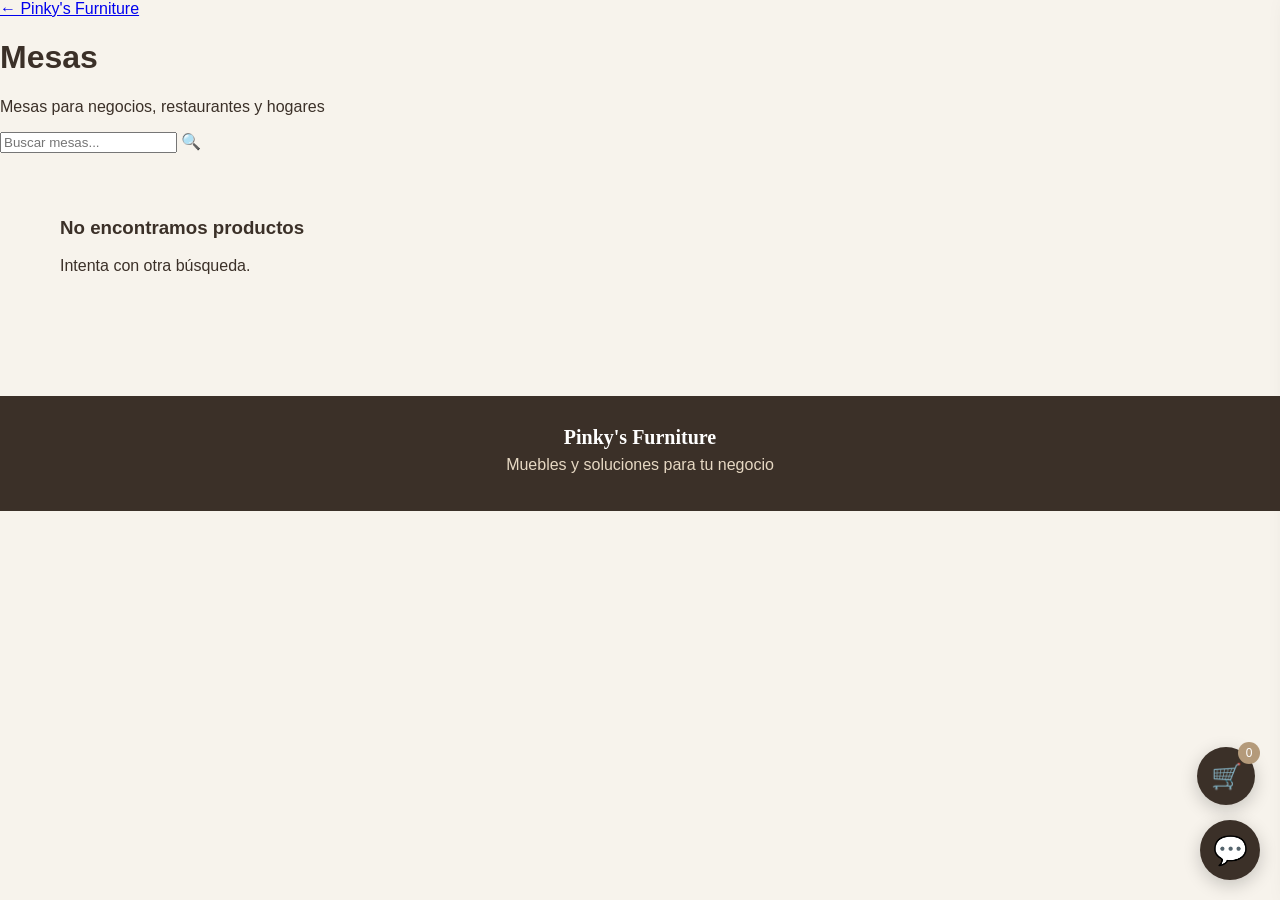
<file: mesas.html>
<!DOCTYPE html>
<html lang="es">

<head>

<meta charset="UTF-8">
<meta name="viewport" content="width=device-width, initial-scale=1.0">

<title>Mesas | Pinky's Furniture</title>

<link rel="stylesheet" href="estilos.css">

</head>

<body>


<header class="encabezado-secundario">

    <a href="index.html" class="volver">
        ← Pinky's Furniture
    </a>

    <h1>Mesas</h1>

    <p>
        Mesas para negocios, restaurantes y hogares
    </p>


    <div class="buscador-pagina">

        <input
            type="text"
            id="busqueda"
            placeholder="Buscar mesas..."
        >

        🔍

    </div>

</header>



<main class="contenedor">

    <div
        id="listaProductos"
        class="productos-grid"
    ></div>

</main>



<button
    class="boton-carrito"
    onclick="abrirCarrito()"
>

    🛒

    <span
        id="contadorCarrito"
        class="contador"
    >
        0
    </span>

</button>



<aside
    id="carritoPanel"
    class="carrito-panel"
>

    <div class="carrito-header">

        <h2>Mi carrito</h2>

        <button onclick="cerrarCarrito()">
            ×
        </button>

    </div>


    <div
        id="carritoContenido"
        class="carrito-contenido"
    ></div>


    <div class="carrito-footer">

        <div class="total">

            <span>Total</span>

            <strong id="carritoTotal">
                $0
            </strong>

        </div>


        <button
            class="boton-principal"
            onclick="abrirFormulario()"
        >

            Continuar compra

        </button>

    </div>

</aside>



<div
    id="modalFormulario"
    class="modal"
>

    <div class="formulario">

        <button
            class="cerrar-modal"
            onclick="cerrarFormulario()"
        >
            ×
        </button>


        <h2>Datos del cliente</h2>


        <label>Nombre completo *</label>

        <input
            type="text"
            id="nombreCliente"
        >


        <label>Teléfono *</label>

        <input
            type="tel"
            id="telefonoCliente"
        >


        <label>Correo electrónico</label>

        <input
            type="email"
            id="correoCliente"
        >


        <label>Dirección *</label>

        <input
            type="text"
            id="direccionCliente"
        >


        <label>Comuna *</label>

        <input
            type="text"
            id="comunaCliente"
        >


        <label>Observaciones</label>

        <textarea
            id="observacionesCliente"
        ></textarea>


        <button
            class="boton-whatsapp-final"
            onclick="enviarPedidoWhatsApp()"
        >

            💬 Enviar pedido por WhatsApp

        </button>

    </div>

</div>



<a
    href="https://wa.me/56921655008"
    target="_blank"
    class="whatsapp-flotante"
>

    💬

</a>



<footer>

    <strong>Pinky's Furniture</strong>

    <p>
        Muebles y soluciones para tu negocio
    </p>

</footer>



<script src="productos.js"></script>
<script src="carrito.js"></script>


<script>

const contenedor =
    document.getElementById("listaProductos");


function mostrarMesas(lista = productos) {

    const mesas =
        lista.filter(
            producto =>
            producto.categoria === "Mesas"
        );


    mostrarProductosEnContenedor(
        mesas,
        contenedor
    );

}


mostrarMesas();


document
.getElementById("busqueda")
.addEventListener("input", function() {

    const texto =
        this.value.toLowerCase().trim();


    const resultados =
        productos.filter(producto =>

            producto.categoria === "Mesas"

            &&

            (
                producto.nombre
                .toLowerCase()
                .includes(texto)

                ||

                producto.codigo
                .toLowerCase()
                .includes(texto)
            )

        );


    mostrarProductosEnContenedor(
        resultados,
        contenedor
    );

});

</script>

</body>

</html>
</file>
<file: estilos.css>
/* =====================================================
   PINKY'S FURNITURE
   DISEÑO: BEIGE + CAFÉ OSCURO + BLANCO
===================================================== */

* {
    box-sizing: border-box;
}

html {
    scroll-behavior: smooth;
}

body {
    margin: 0;
    font-family: "Trebuchet MS", Arial, sans-serif;
    background: #F7F3EC;
    color: #3B3028;
}


/* =====================================================
   ENCABEZADO
===================================================== */

.encabezado {
    position: relative;
    background: #FFFFFF;
    color: #3B3028;
    text-align: center;
    padding: 70px 20px 55px;
    border-bottom: 1px solid #E6D8C3;
}

.marca h1 {
    margin: 0;
    font-family: Georgia, "Times New Roman", serif;
    font-size: 48px;
    font-weight: 600;
    letter-spacing: 1px;
    color: #3B3028;
}

.marca p {
    margin: 12px 0 0;
    font-size: 19px;
    color: #806B5A;
    letter-spacing: 0.4px;
}


/* =====================================================
   BUSCADOR
===================================================== */

.buscador-superior {
    position: absolute;
    top: 20px;
    right: 25px;
    display: flex;
    align-items: center;
    background: #F7F3EC;
    border: 1px solid #E6D8C3;
    border-radius: 30px;
    padding: 3px 15px 3px 18px;
    width: 280px;
}

.buscador-superior input {
    width: 100%;
    border: none;
    outline: none;
    background: transparent;
    color: #3B3028;
    font-size: 14px;
    padding: 10px 5px;
}

.buscador-superior input::placeholder {
    color: #806B5A;
}

.buscador-superior span {
    font-size: 18px;
}


/* =====================================================
   BOTÓN WHATSAPP
===================================================== */

.boton-whatsapp {
    display: inline-block;
    margin-top: 25px;
    padding: 13px 25px;
    background: #3B3028;
    color: #FFFFFF;
    text-decoration: none;
    border-radius: 28px;
    font-size: 15px;
    font-weight: bold;
    transition: 0.3s;
}

.boton-whatsapp:hover {
    background: #806B5A;
    transform: translateY(-2px);
}


/* =====================================================
   CONTENEDOR
===================================================== */

.contenedor {
    max-width: 1200px;
    margin: auto;
    padding: 45px 20px;
}


/* =====================================================
   BIENVENIDA
===================================================== */

.bienvenida {
    background: #FFFFFF;
    text-align: center;
    padding: 40px 25px;
    border-radius: 18px;
    border: 1px solid #E6D8C3;
    margin-bottom: 40px;
}

.bienvenida h2 {
    margin-top: 0;
    font-family: Georgia, "Times New Roman", serif;
    font-size: 32px;
    color: #3B3028;
}

.bienvenida p {
    color: #806B5A;
    font-size: 17px;
    line-height: 1.7;
}


/* =====================================================
   CATEGORÍAS
===================================================== */

.categorias {
    margin-bottom: 55px;
}

.categorias > h2 {
    text-align: center;
    font-family: Georgia, "Times New Roman", serif;
    font-size: 32px;
    color: #3B3028;
    margin-bottom: 28px;
}

.categorias-grid {
    display: grid;
    grid-template-columns: repeat(3, 1fr);
    gap: 25px;
}

.categoria {
    display: block;
    background: #FFFFFF;
    color: #3B3028;
    text-decoration: none;
    text-align: center;
    padding: 35px 25px;
    border-radius: 18px;
    border: 1px solid #E6D8C3;
    transition: 0.3s;
}

.categoria:hover {
    transform: translateY(-5px);
    border-color: #B49A7A;
    box-shadow: 0 10px 25px rgba(59, 48, 40, 0.10);
}

.categoria-icono {
    font-size: 42px;
    margin-bottom: 15px;
}

.categoria h3 {
    font-family: Georgia, "Times New Roman", serif;
    font-size: 23px;
    margin: 10px 0;
}

.categoria p {
    color: #806B5A;
    line-height: 1.6;
}

.categoria span {
    display: inline-block;
    margin-top: 12px;
    color: #806B5A;
    font-weight: bold;
}


/* =====================================================
   PRODUCTOS DESTACADOS
===================================================== */

.destacados {
    margin-top: 45px;
}

.titulo-seccion {
    text-align: center;
    margin-bottom: 30px;
}

.titulo-seccion h2 {
    font-family: Georgia, "Times New Roman", serif;
    font-size: 34px;
    color: #3B3028;
    margin-bottom: 8px;
}

.titulo-seccion p {
    color: #806B5A;
    font-size: 16px;
}


/* =====================================================
   GRID PRODUCTOS
===================================================== */

.productos-grid {
    display: grid;
    grid-template-columns: repeat(3, 1fr);
    gap: 25px;
}


/* =====================================================
   TARJETAS DE PRODUCTOS
===================================================== */

.producto {
    background: #FFFFFF;
    border: 1px solid #E6D8C3;
    border-radius: 18px;
    overflow: hidden;
    transition: 0.3s;
}

.producto:hover {
    transform: translateY(-5px);
    box-shadow: 0 10px 25px rgba(59, 48, 40, 0.10);
}

.producto img {
    width: 100%;
    height: 260px;
    object-fit: contain;
    display: block;
    background: #F7F3EC;
}

.producto h3 {
    color: #3B3028;
    font-family: Georgia, "Times New Roman", serif;
    margin: 18px 18px 8px;
}

.producto p {
    color: #806B5A;
    margin: 8px 18px;
    line-height: 1.5;
}


/* =====================================================
   BOTONES PRINCIPALES
===================================================== */

.boton-principal {
    border: none;
    background: #3B3028;
    color: #FFFFFF;
    padding: 13px 22px;
    border-radius: 25px;
    cursor: pointer;
    font-weight: bold;
    transition: 0.3s;
}

.boton-principal:hover {
    background: #806B5A;
}


/* =====================================================
   CARRITO
===================================================== */

.boton-carrito {
    position: fixed;
    right: 25px;
    bottom: 95px;
    width: 58px;
    height: 58px;
    border: none;
    border-radius: 50%;
    background: #3B3028;
    color: #FFFFFF;
    font-size: 25px;
    cursor: pointer;
    box-shadow: 0 5px 18px rgba(0,0,0,0.20);
    z-index: 999;
}

.contador {
    position: absolute;
    top: -5px;
    right: -5px;
    min-width: 22px;
    height: 22px;
    padding: 2px 6px;
    background: #B49A7A;
    color: #FFFFFF;
    border-radius: 20px;
    font-size: 12px;
    display: flex;
    align-items: center;
    justify-content: center;
}


/* =====================================================
   PANEL DEL CARRITO
===================================================== */

.carrito-panel {
    position: fixed;
    top: 0;
    right: -420px;
    width: 400px;
    max-width: 90%;
    height: 100vh;
    background: #FFFFFF;
    box-shadow: -5px 0 25px rgba(0,0,0,0.15);
    z-index: 1000;
    transition: right 0.3s ease;
}

.carrito-panel.abierto {
    right: 0;
}

.carrito-header {
    display: flex;
    justify-content: space-between;
    align-items: center;
    padding: 20px;
    border-bottom: 1px solid #E6D8C3;
}

.carrito-header h2 {
    margin: 0;
    font-family: Georgia, "Times New Roman", serif;
    color: #3B3028;
}

.carrito-header button {
    border: none;
    background: none;
    font-size: 30px;
    color: #3B3028;
    cursor: pointer;
}

.carrito-contenido {
    padding: 20px;
    overflow-y: auto;
    height: calc(100vh - 180px);
}

.carrito-footer {
    padding: 20px;
    border-top: 1px solid #E6D8C3;
}

.total {
    display: flex;
    justify-content: space-between;
    margin-bottom: 15px;
    font-size: 18px;
}

.total strong {
    color: #3B3028;
}


/* =====================================================
   MODAL
===================================================== */

.modal {
    display: none;
    position: fixed;
    inset: 0;
    background: rgba(59, 48, 40, 0.55);
    align-items: center;
    justify-content: center;
    padding: 20px;
    z-index: 2000;
}

.modal.activo {
    display: flex;
}

.formulario {
    position: relative;
    width: 500px;
    max-width: 100%;
    max-height: 90vh;
    overflow-y: auto;
    background: #FFFFFF;
    padding: 35px;
    border-radius: 20px;
}

.formulario h2 {
    margin-top: 0;
    font-family: Georgia, "Times New Roman", serif;
    color: #3B3028;
}

.formulario label {
    display: block;
    margin-top: 15px;
    margin-bottom: 6px;
    color: #3B3028;
    font-weight: bold;
}

.formulario input,
.formulario textarea {
    width: 100%;
    padding: 12px;
    border: 1px solid #DCCDBA;
    border-radius: 10px;
    outline: none;
    font-family: inherit;
}

.formulario input:focus,
.formulario textarea:focus {
    border-color: #B49A7A;
}

.formulario textarea {
    min-height: 90px;
    resize: vertical;
}

.cerrar-modal {
    position: absolute;
    top: 12px;
    right: 15px;
    border: none;
    background: none;
    font-size: 30px;
    cursor: pointer;
    color: #3B3028;
}


/* =====================================================
   WHATSAPP FLOTANTE
===================================================== */

.whatsapp-flotante {
    position: fixed;
    right: 20px;
    bottom: 20px;
    width: 60px;
    height: 60px;
    border-radius: 50%;
    background: #3B3028;
    color: #FFFFFF;
    display: flex;
    align-items: center;
    justify-content: center;
    text-decoration: none;
    font-size: 28px;
    box-shadow: 0 5px 18px rgba(0,0,0,0.20);
    z-index: 999;
}


/* =====================================================
   FOOTER
===================================================== */

footer {
    background: #3B3028;
    color: #FFFFFF;
    text-align: center;
    padding: 30px 20px;
    margin-top: 60px;
}

footer strong {
    font-family: Georgia, "Times New Roman", serif;
    font-size: 20px;
}

footer p {
    margin: 7px 0;
    color: #E6D8C3;
}


/* =====================================================
   CELULAR
===================================================== */

@media (max-width: 900px) {

    .categorias-grid,
    .productos-grid {
        grid-template-columns: repeat(2, 1fr);
    }

}

@media (max-width: 650px) {

    .encabezado {
        padding-top: 85px;
    }

    .marca h1 {
        font-size: 36px;
    }

    .marca p {
        font-size: 16px;
    }

    .buscador-superior {
        top: 15px;
        right: 15px;
        left: 15px;
        width: auto;
    }

    .categorias-grid,
    .productos-grid {
        grid-template-columns: 1fr;
    }

    .contenedor {
        padding: 30px 15px;
    }

    .bienvenida {
        padding: 30px 20px;
    }

    .bienvenida h2 {
        font-size: 27px;
    }

    .titulo-seccion h2 {
        font-size: 28px;
    }

    .carrito-panel {
        width: 100%;
        max-width: 100%;
    }

}
</file>
